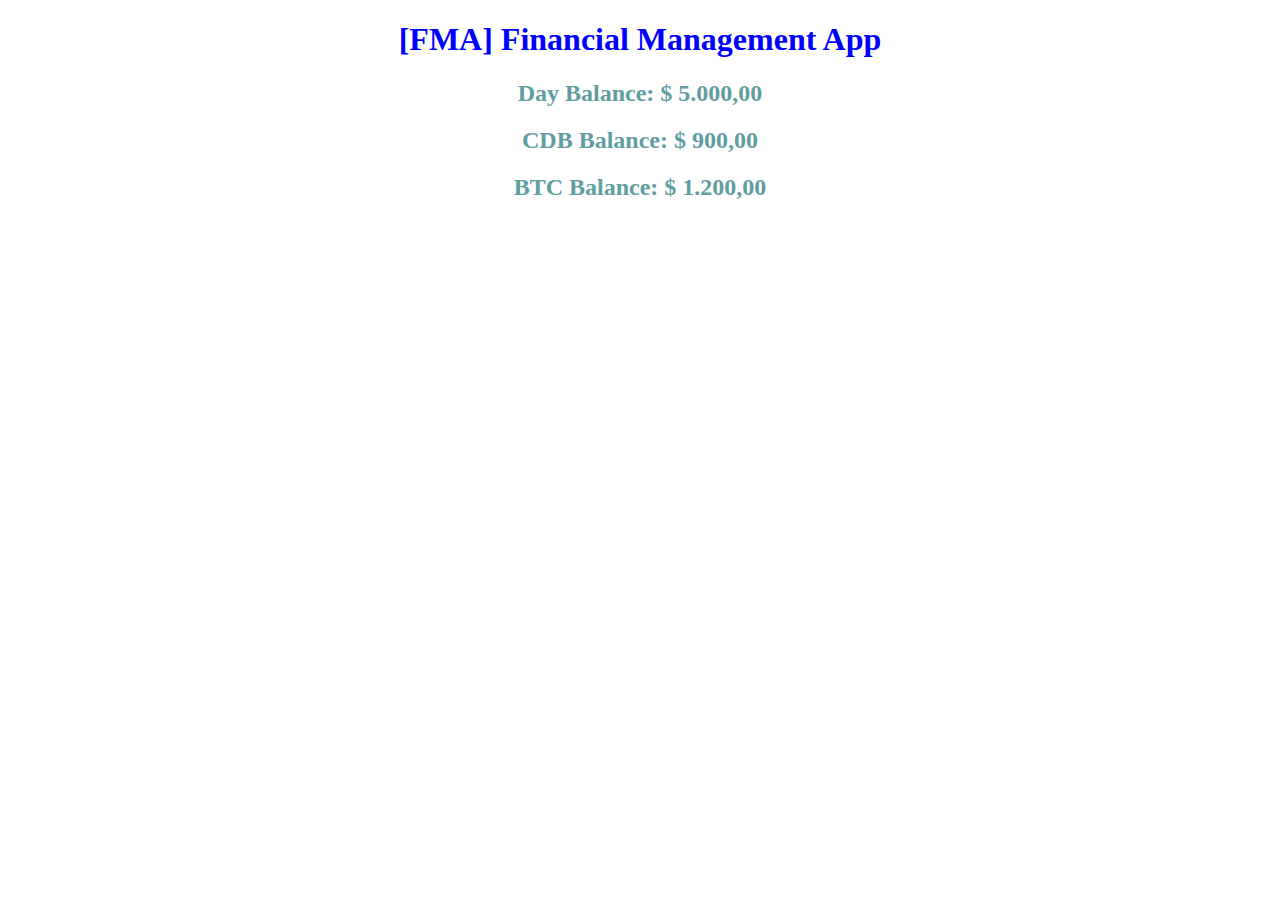
<file: financial.html>
<!DOCTYPE html>
<html lang="en">
<head>
    <meta charset="UTF-8">
    <meta name="viewport" content="width=device-width, initial-scale=1.0">
    <link rel="stylesheet" href="financial.css">
    <title>JS</title>
</head>
<body>
    <h1>[FMA] Financial Management App</h1>
    <h2>Day Balance: <span id="day_balance"></span></h2>
    <h2>CDB Balance: <span id="cdb_balance"></span></h2>
    <h2>BTC Balance: <span id="btc_balance"></span></h2>
   
    <script src="financial.js"></script>
    
</body>
</html>
</file>
<file: financial.css>
h1 {
    color: blue;
    text-align: center;
}

h2{
    color: cadetblue;
    text-align: center;
}
</file>
